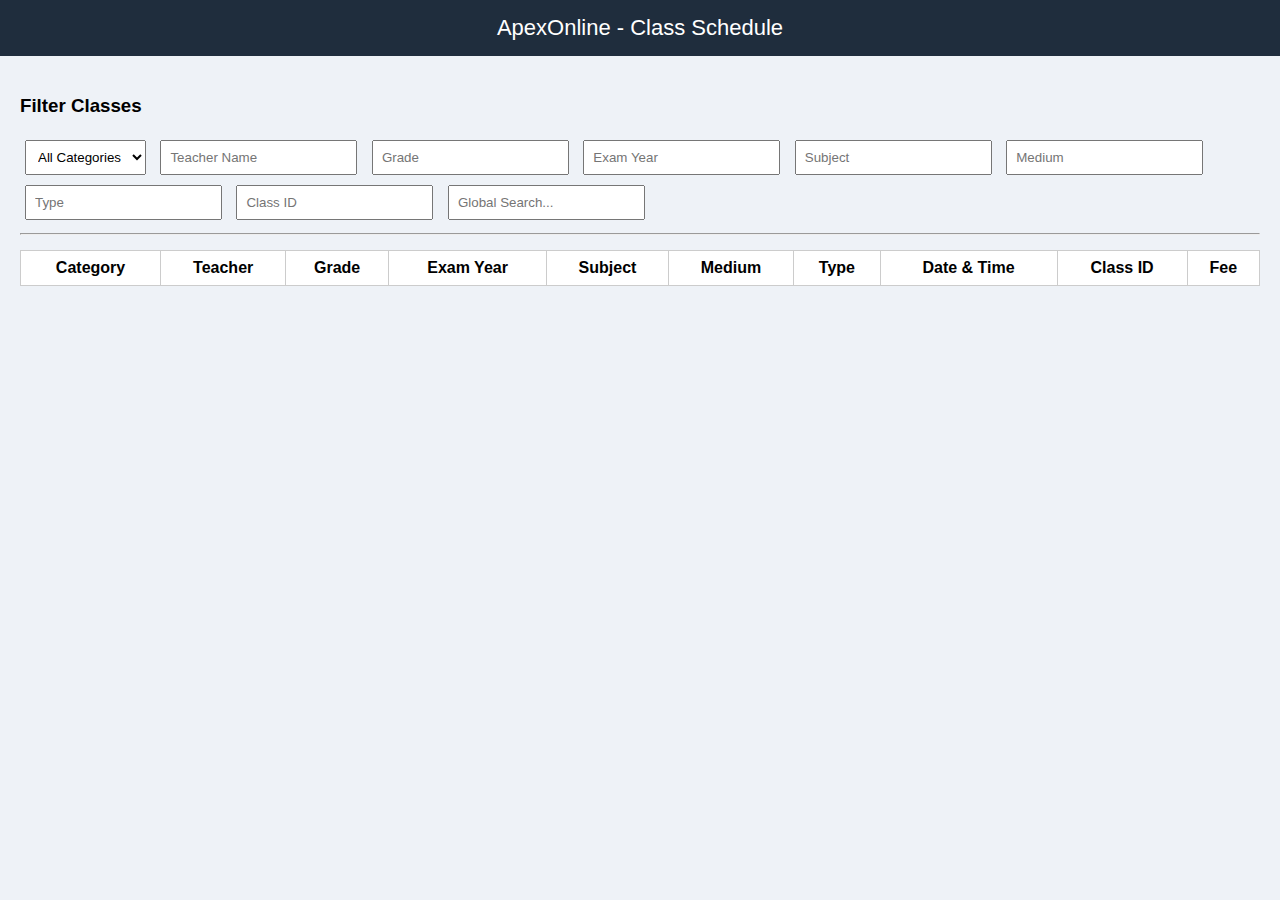
<file: time table/index.html>
<!DOCTYPE html>
<html>
<head>
<title>ApexOnline - Class Schedule</title>
<link rel="stylesheet" href="style.css">
</head>
<body>

<header>ApexOnline - Class Schedule</header>

<div class="container">

<h3>Filter Classes</h3>

<select id="categoryFilter" onchange="loadStudentData()">
<option value="">All Categories</option>
<option value="AL">AL</option>
<option value="OL">OL</option>
<option value="Course">Course</option>
</select>

<input type="text" id="teacherFilter" placeholder="Teacher Name" onkeyup="loadStudentData()">
<input type="text" id="gradeFilter" placeholder="Grade" onkeyup="loadStudentData()">
<input type="text" id="yearFilter" placeholder="Exam Year" onkeyup="loadStudentData()">
<input type="text" id="subjectFilter" placeholder="Subject" onkeyup="loadStudentData()">
<input type="text" id="mediumFilter" placeholder="Medium" onkeyup="loadStudentData()">
<input type="text" id="typeFilter" placeholder="Type" onkeyup="loadStudentData()">
<input type="text" id="classIdFilter" placeholder="Class ID" onkeyup="loadStudentData()">

<input type="text" id="searchBox" placeholder="Global Search..." onkeyup="loadStudentData()">

<hr>

<table>
<thead>
<tr>
<th>Category</th>
<th>Teacher</th>
<th>Grade</th>
<th>Exam Year</th>
<th>Subject</th>
<th>Medium</th>
<th>Type</th>
<th>Date & Time</th>
<th>Class ID</th>
<th>Fee</th>
</tr>
</thead>

<tbody id="studentTable"></tbody>

</table>

</div>

<script src="script.js"></script>
<script>
loadStudentData();
</script>

</body>
</html>
</file>
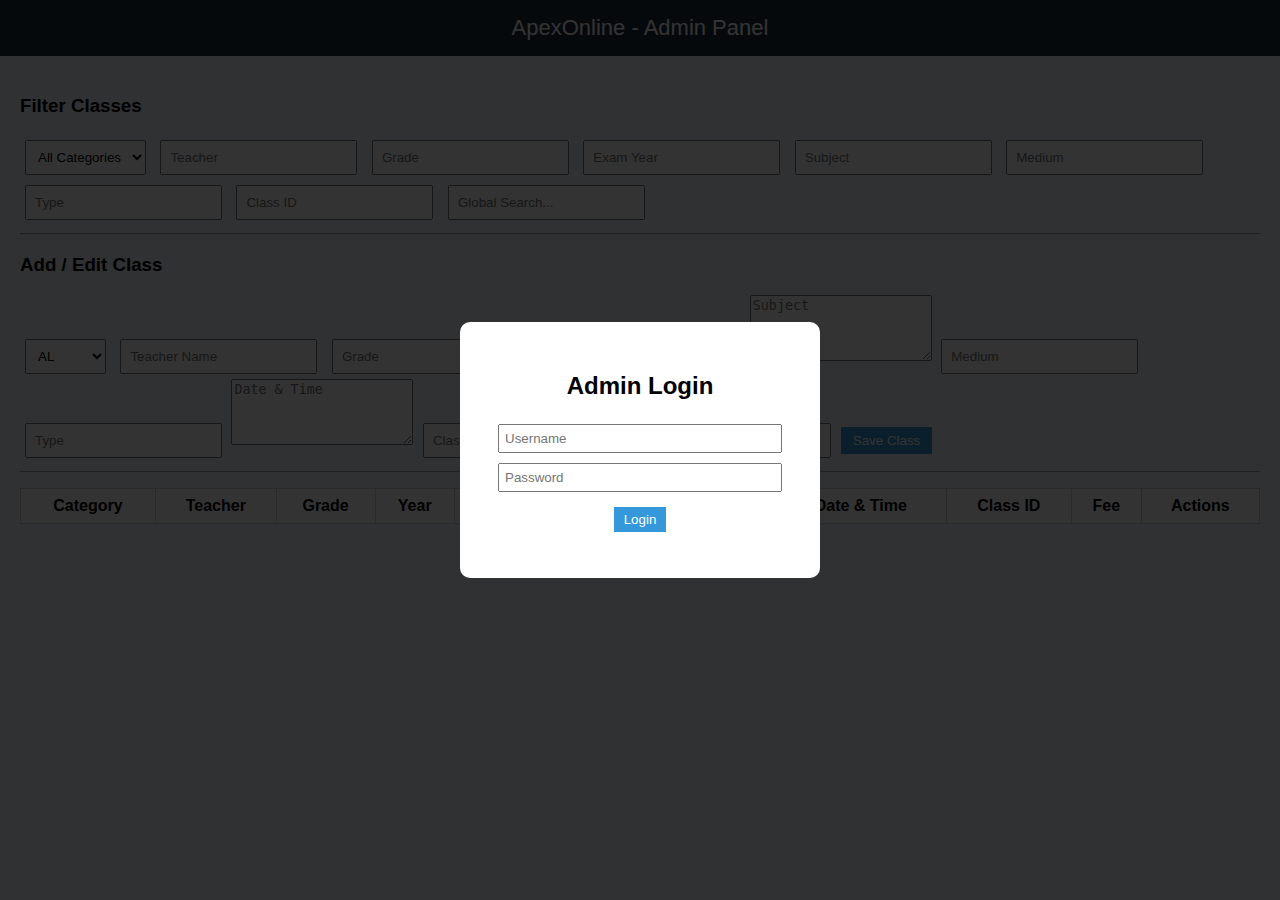
<file: time table/admin.html>
<!DOCTYPE html>
<html>
<head>
<title>ApexOnline - Admin Panel</title>
<link rel="stylesheet" href="style.css">
</head>
<body>
<div id="loginOverlay" style="
    position: fixed;
    top: 0; left: 0; right: 0; bottom: 0;
    background: rgba(0,0,0,0.8);
    display: flex;
    justify-content: center;
    align-items: center;
    z-index: 9999;
">
    <div style="
        background: #fff;
        padding: 30px;
        border-radius: 10px;
        text-align: center;
        width: 300px;
    ">
        <h2>Admin Login</h2>
        <input type="text" id="username" placeholder="Username" style="width: 90%; padding: 5px; margin: 5px 0;">
        <input type="password" id="password" placeholder="Password" style="width: 90%; padding: 5px; margin: 5px 0;">
        <button onclick="checkLogin()" style="padding: 5px 10px; margin-top: 10px;">Login</button>
        <p id="loginError" style="color:red; margin-top:10px;"></p>
    </div>
</div>

<header>ApexOnline - Admin Panel</header>

<div class="container">

<!-- ================= FILTER SECTION ================= -->

<h3>Filter Classes</h3>

<select id="adminCategoryFilter" onchange="loadAdminData()">
<option value="">All Categories</option>
<option value="AL">AL</option>
<option value="OL">OL</option>
<option value="Course">Course</option>
</select>

<input type="text" id="adminTeacherFilter" placeholder="Teacher" onkeyup="loadAdminData()">
<input type="text" id="adminGradeFilter" placeholder="Grade" onkeyup="loadAdminData()">
<input type="text" id="adminYearFilter" placeholder="Exam Year" onkeyup="loadAdminData()">
<input type="text" id="adminSubjectFilter" placeholder="Subject" onkeyup="loadAdminData()">
<input type="text" id="adminMediumFilter" placeholder="Medium" onkeyup="loadAdminData()">
<input type="text" id="adminTypeFilter" placeholder="Type" onkeyup="loadAdminData()">
<input type="text" id="adminClassIdFilter" placeholder="Class ID" onkeyup="loadAdminData()">
<input type="text" id="adminSearchBox" placeholder="Global Search..." onkeyup="loadAdminData()">

<hr>

<!-- ================= ADD / EDIT FORM ================= -->

<h3>Add / Edit Class</h3>

<form id="classForm">

<select id="category" required>
<option value="AL">AL</option>
<option value="OL">OL</option>
<option value="Course">Course</option>
</select>

<input type="text" id="teacher" placeholder="Teacher Name" required>
<input type="text" id="grade" placeholder="Grade" required>
<input type="text" id="year" placeholder="Exam Year">
<!--<input type="text" id="subject" placeholder="Subject" required>-->
<textarea id="subject" placeholder="Subject" rows="4" required></textarea>
<input type="text" id="medium" placeholder="Medium">
<input type="text" id="type" placeholder="Type">
<!--<input type="text" id="datetime" placeholder="Date & Time" required> -->
<textarea id="datetime" placeholder="Date & Time" rows="4" required></textarea>
<input type="text" id="classid" placeholder="Class ID">
<input type="text" id="fee" placeholder="Fee" required>

<button type="submit">Save Class</button>

</form>

<hr>

<!-- ================= TABLE ================= -->

<table>
<thead>
<tr>
<th>Category</th>
<th>Teacher</th>
<th>Grade</th>
<th>Year</th>
<th>Subject</th>
<th>Medium</th>
<th>Type</th>
<th>Date & Time</th>
<th>Class ID</th>
<th>Fee</th>
<th>Actions</th>
</tr>
</thead>
<tbody id="adminTable"></tbody>
</table>

</div>

<script src="script.js"></script>
<script>
loadAdminData();
</script>

</body>
</html>
</file>
<file: time table/style.css>
body{
font-family:Arial;
background:#eef2f7;
margin:0;
}

header{
background:#1f2d3d;
color:white;
padding:15px;
text-align:center;
font-size:22px;
}

.container{
padding:20px;
}

input,select{
padding:8px;
margin:5px;
}

button{
padding:6px 12px;
background:#3498db;
color:white;
border:none;
cursor:pointer;
}

table{
width:100%;
border-collapse:collapse;
margin-top:15px;
background:white;
}

th,td{
border:1px solid #ccc;
padding:8px;
text-align:center;
}
</file>
